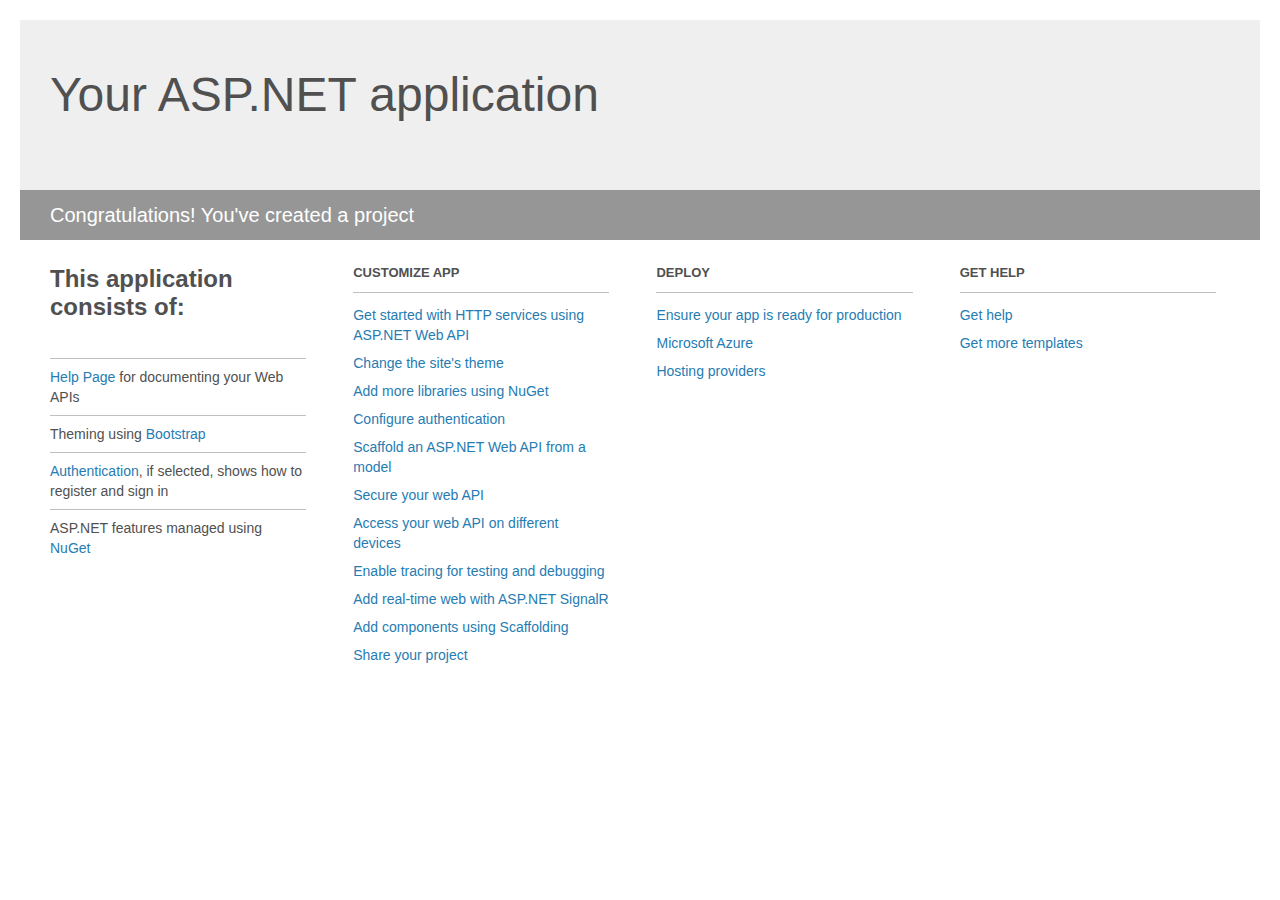
<file: auth-app/Project_Readme.html>
﻿<!DOCTYPE html>
<html lang="en">
<head>
    <meta charset="utf-8" />
    <title>Your ASP.NET application</title>
    <style>
        body {
            background: #fff;
            color: #505050;
            font: 14px 'Segoe UI', tahoma, arial, helvetica, sans-serif;
            margin: 20px;
            padding: 0;
        }

        #header {
            background: #efefef;
            padding: 0;
        }

        h1 {
            font-size: 48px;
            font-weight: normal;
            margin: 0;
            padding: 0 30px;
            line-height: 150px;
        }

        p {
            font-size: 20px;
            color: #fff;
            background: #969696;
            padding: 0 30px;
            line-height: 50px;
        }

        #main {
            padding: 5px 30px;
        }

        .section {
            width: 21.7%;
            float: left;
            margin: 0 0 0 4%;
        }

            .section h2 {
                font-size: 13px;
                text-transform: uppercase;
                margin: 0;
                border-bottom: 1px solid silver;
                padding-bottom: 12px;
                margin-bottom: 8px;
            }

            .section.first {
                margin-left: 0;
            }

                .section.first h2 {
                    font-size: 24px;
                    text-transform: none;
                    margin-bottom: 25px;
                    border: none;
                }

                .section.first li {
                    border-top: 1px solid silver;
                    padding: 8px 0;
                }

            .section.last {
                margin-right: 0;
            }

        ul {
            list-style: none;
            padding: 0;
            margin: 0;
            line-height: 20px;
        }

        li {
            padding: 4px 0;
        }

        a {
            color: #267cb2;
            text-decoration: none;
        }

            a:hover {
                text-decoration: underline;
            }
    </style>
</head>
<body>

    <div id="header">
        <h1>Your ASP.NET application</h1>
        <p>Congratulations! You've created a project</p>
    </div>

    <div id="main">
        <div class="section first">
            <h2>This application consists of:</h2>
            <ul>
                <li><a href="http://go.microsoft.com/fwlink/?LinkID=615543">Help Page</a> for documenting your Web APIs</li>
                <li>Theming using <a href="http://go.microsoft.com/fwlink/?LinkID=615519">Bootstrap</a></li>
                <li><a href="http://go.microsoft.com/fwlink/?LinkID=320957">Authentication</a>, if selected, shows how to register and sign in</li>
                <li>ASP.NET features managed using <a href="http://go.microsoft.com/fwlink/?LinkID=320958">NuGet</a></li>
            </ul>
        </div>

        <div class="section">
            <h2>Customize app</h2>
            <ul>
                <li><a href="http://go.microsoft.com/fwlink/?LinkID=320959">Get started with HTTP services using ASP.NET Web API</a></li>
                <li><a href="http://go.microsoft.com/fwlink/?LinkID=320960">Change the site's theme</a></li>
                <li><a href="http://go.microsoft.com/fwlink/?LinkID=320961">Add more libraries using NuGet</a></li>
                <li><a href="http://go.microsoft.com/fwlink/?LinkID=320962">Configure authentication</a></li>
                <li><a href="http://go.microsoft.com/fwlink/?LinkID=320963">Scaffold an ASP.NET Web API from a model</a></li>
                <li><a href="http://go.microsoft.com/fwlink/?LinkID=615545">Secure your web API</a></li>
                <li><a href="http://go.microsoft.com/fwlink/?LinkID=615544">Access your web API on different devices</a></li>
                <li><a href="http://go.microsoft.com/fwlink/?LinkID=615546">Enable tracing for testing and debugging</a></li>
                <li><a href="http://go.microsoft.com/fwlink/?LinkID=615530">Add real-time web with ASP.NET SignalR</a></li>
                <li><a href="http://go.microsoft.com/fwlink/?LinkID=615531">Add components using Scaffolding</a></li>
                <li><a href="http://go.microsoft.com/fwlink/?LinkID=615533">Share your project</a></li>
            </ul>
        </div>

        <div class="section">
            <h2>Deploy</h2>
            <ul>
                <li><a href="http://go.microsoft.com/fwlink/?LinkID=615534">Ensure your app is ready for production</a></li>
                <li><a href="http://go.microsoft.com/fwlink/?LinkID=615535">Microsoft Azure</a></li>
                <li><a href="http://go.microsoft.com/fwlink/?LinkID=615536">Hosting providers</a></li>
            </ul>
        </div>

        <div class="section last">
            <h2>Get help</h2>
            <ul>
                <li><a href="http://go.microsoft.com/fwlink/?LinkID=615537">Get help</a></li>
                <li><a href="http://go.microsoft.com/fwlink/?LinkID=615538">Get more templates</a></li>
            </ul>
        </div>
    </div>
</body>
</html>
</file>
